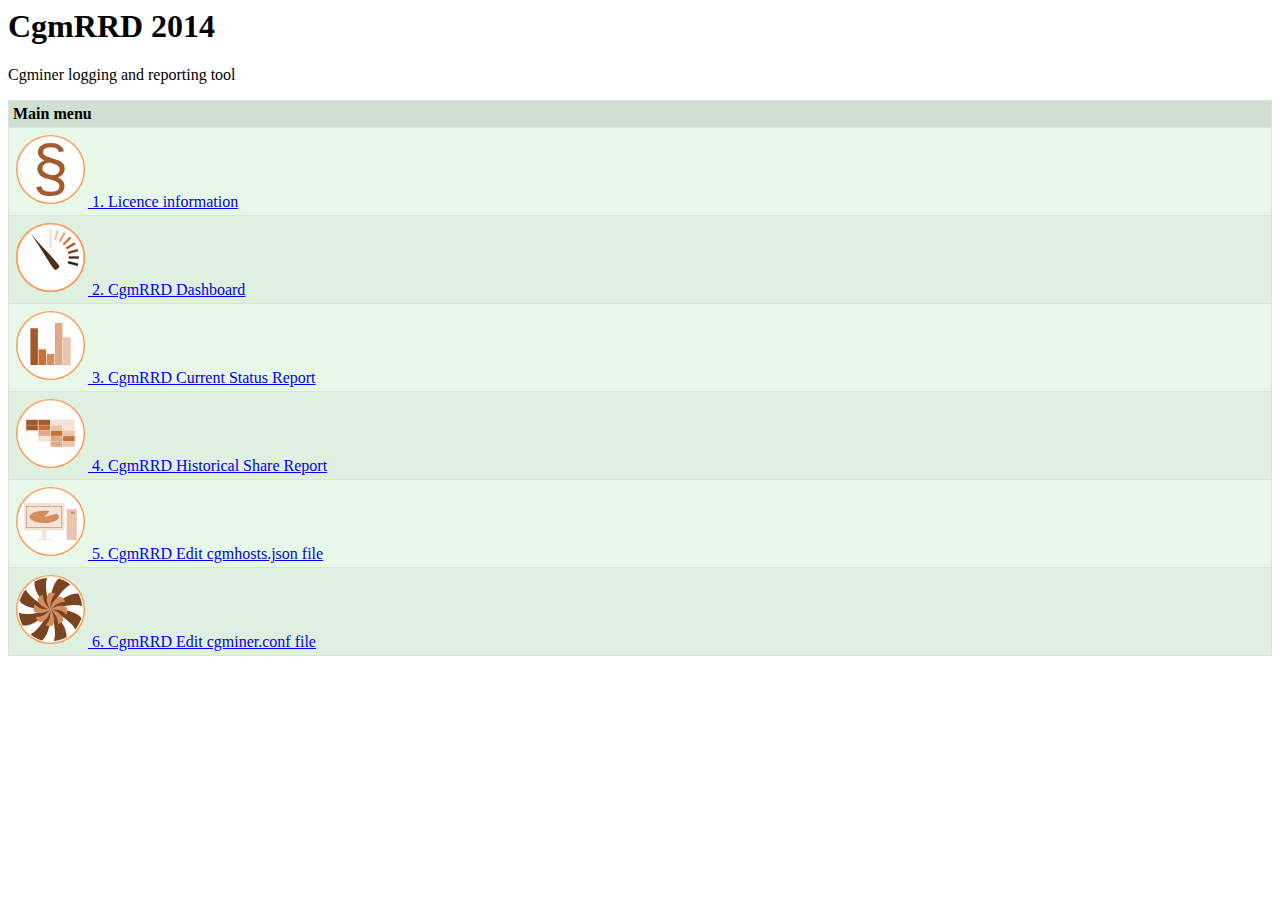
<file: index.html>
<!DOCTYPE HTML PUBLIC '-//W3C//DTD HTML 4.01 Transitional//EN'>
<html lang="en">
<head>
<meta content="text/html; charset=UTF-8" http-equiv="Content-Type" />
<link media="all" href="cgmrrdmenu.css" type="text/css" rel="stylesheet" />
<title>CgmRRD 2014</title>
</head>
<body>
<h1>CgmRRD 2014</h1>
<p>Cgminer logging and reporting tool</p>
<table>
<tbody>
<tr>
<th>Main menu</th>
</tr>
<tr class="False">
<td>
<a href="LICENCE.txt">
<img src="paragraph.svg">
1. Licence information
</a>
</td>
</tr>
<tr class="True">
<td>
<a href="cgmdash.html">
<img src="dash.svg">
2. CgmRRD Dashboard
</a>
</td>
</tr>
<tr class="False">
<td>
<a href="cgmrrd.html">
<img src="graph.svg">
3. CgmRRD Current Status Report
</a>
</td>
</tr>
<tr class="True">
<td>
<a href="report.html">
<img src="data.svg">
4. CgmRRD Historical Share Report
</a>
</td>
</tr>
<tr class="False">
<td>
<a href="edithosts.html">
<img src="host.svg">
5. CgmRRD Edit cgmhosts.json file
</a>
</td>
</tr>
<tr class="True">
<td>
<a href="editconf.html">
<img src="conf.svg">
6. CgmRRD Edit cgminer.conf file
</a>
</td>
</tr>
</tbody>
</table>
</body>
</html>
</file>
<file: cgmrrdmenu.css>
table, th, tr, td {
 border: 1px solid #E0E0E0;
 border-collapse: collapse;
 text-align: left;
 padding: 4px;
 width: 100%
}
tr {
 background: #E0F0E0;
}
tr.False {
 background: #E8F8E8;
}
th {
 background: #D0E0D0;
}
img {
 height: 75px;
}
</file>
